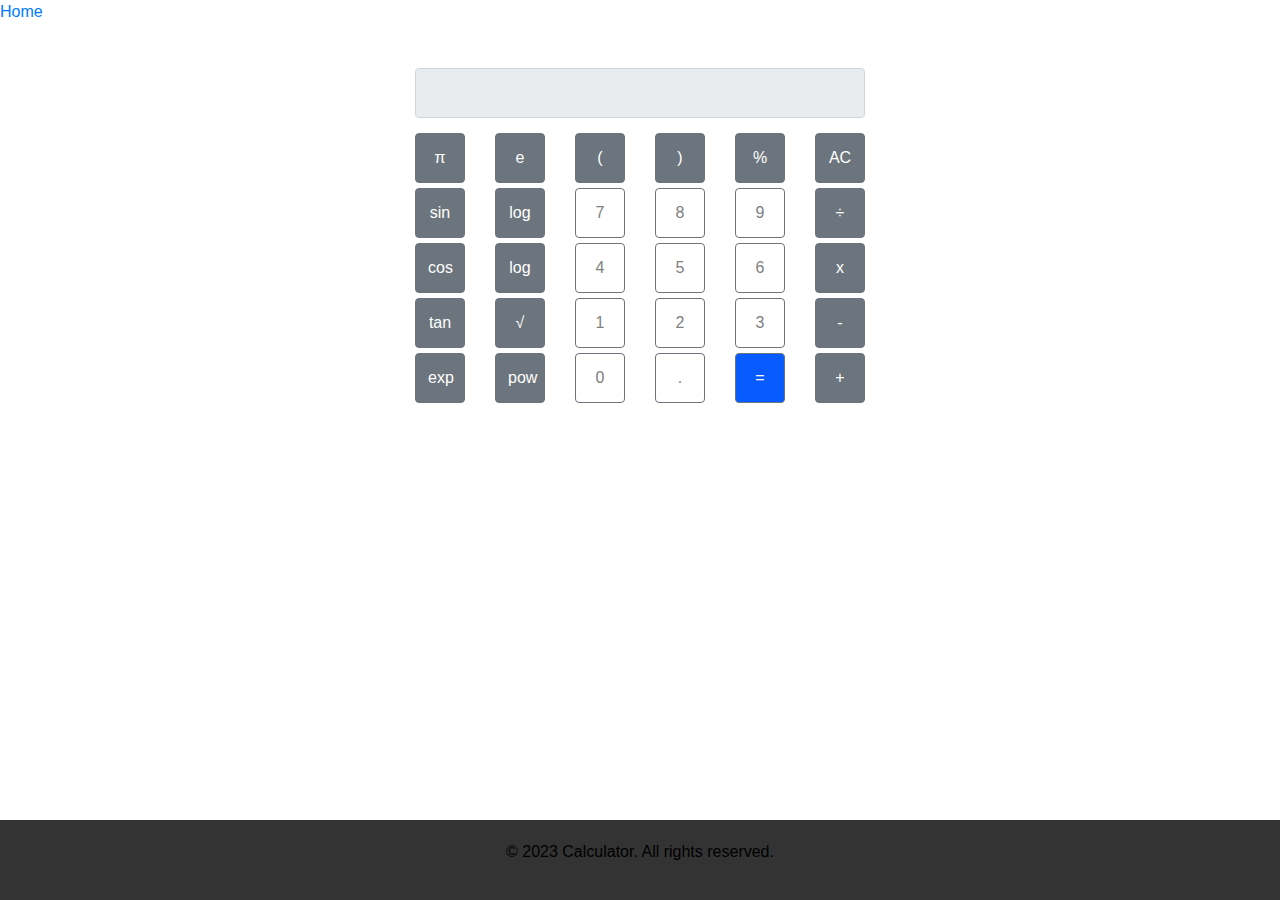
<file: calculator.html>
<!-- Sergiu Hotea
Prof Kwame Agyemang Baffour
CSCI 39548 - Practical Web Development
6/30/2023 
Description: css, html, js that make sup the calculator.
-->

<!DOCTYPE html>
<html>

<head>  <title>Calculator</title>

<head>
    <title>Calculator</title>
    <div class="topnav">
      <a href="index.html">Home</a>
      <link rel="stylesheet" href="index.css">
    </div>

<br>


  <title>Calculator</title>
  <link rel="stylesheet" href="https://stackpath.bootstrapcdn.com/bootstrap/4.5.0/css/bootstrap.min.css">
  
  <style>
    body {
      display: flex;
      flex-direction: column;
      min-height: 100vh; /* to set the minimum height of the body to fill the viewport */
    }

    .container {
      flex: 1; /* to fill the remaining vertical space */
      margin: 0 auto; /* to center the container horizontally */
      display: flex;
      flex-direction: column;
      align-items: center;
      margin-top: 20px;
    }

    #display {
      margin-bottom: 10px;
      text-align: right;
      width: 450px;
      height: 50px; /* to set the height of the calculator screen */
    }

    button {
      margin-top: 5px;
      width: 50px; /* to set the width of the buttons */
      height: 50px; /* to set the height of the buttons */
      font-size: 14px;
    }

    .equals {
      background-color: rgb(8, 91, 255) !important;
      color: white !important;
    }

    .numbers button {
      background-color: transparent !important;
      color: grey !important;
      transition: background-color 0.3s;
    }

    .numbers button:hover {
      background-color: rgba(128, 128, 128, 0.5) !important;
    }

    .footer {
      background-color: #333;
      padding: 20px;
      text-align: center;
      width: 100%;
    }
 
  </style>
</head>
<body>
  <div class="container">
    <div class="row">
      <div class="col-md-12">
        <input type="text" id="display" class="form-control" readonly>
      </div>
    </div>
    <div class="row">
      <div class="col-md-2">
        <button class="btn btn-secondary" onclick="append('Math.PI')">π</button>
      </div>
      <div class="col-md-2">
        <button class="btn btn-secondary" onclick="append('Math.E')">e</button>
      </div>
      <div class="col-md-2">
        <button class="btn btn-secondary" onclick="append('(')">(</button>
      </div>
      <div class="col-md-2">
        <button class="btn btn-secondary" onclick="append(')')">)</button>
      </div>
      <div class="col-md-2">
        <button class="btn btn-secondary" onclick="append('%')">%</button>
      </div>
      <div class="col-md-2">
        <button class="btn btn-secondary" onclick="clearDisplay()">AC</button>
      </div>
    </div>
    <div class="row">
      <div class="col-md-2">
        <button class="btn btn-secondary" onclick="append('Math.sin(')">sin</button>
      </div>
      <div class="col-md-2">
        <button class="btn btn-secondary" onclick="append('Math.log(')">log</button>
      </div>
      <div class="col-md-2 numbers">
        <button class="btn btn-secondary" onclick="append('7')">7</button>
      </div>
      <div class="col-md-2 numbers">
        <button class="btn btn-secondary" onclick="append('8')">8</button>
      </div>
      <div class="col-md-2 numbers">
        <button class="btn btn-secondary" onclick="append('9')">9</button>
      </div>
      <div class="col-md-2">
        <button class="btn btn-secondary" onclick="append('/')">÷</button>
      </div>
    </div>
    <div class="row">
      <div class="col-md-2">
        <button class="btn btn-secondary" onclick="append('Math.cos(')">cos</button>
      </div>
      <div class="col-md-2">
        <button class="btn btn-secondary" onclick="append('Math.log(')">log</button>
      </div>
      <div class="col-md-2 numbers">
        <button class="btn btn-secondary" onclick="append('4')">4</button>
      </div>
      <div class="col-md-2 numbers">
        <button class="btn btn-secondary" onclick="append('5')">5</button>
      </div>
      <div class="col-md-2 numbers">
        <button class="btn btn-secondary" onclick="append('6')">6</button>
      </div>
      <div class="col-md-2">
        <button class="btn btn-secondary" onclick="append('*')">x</button>
      </div>
    </div>
    <div class="row">
      <div class="col-md-2">
        <button class="btn btn-secondary" onclick="append('Math.tan(')">tan</button>
      </div>
      <div class="col-md-2">
        <button class="btn btn-secondary" onclick="append('Math.sqrt(')">√</button>
      </div>
      <div class="col-md-2 numbers">
        <button class="btn btn-secondary" onclick="append('1')">1</button>
      </div>
      <div class="col-md-2 numbers">
        <button class="btn btn-secondary" onclick="append('2')">2</button>
      </div>
      <div class="col-md-2 numbers">
        <button class="btn btn-secondary" onclick="append('3')">3</button>
      </div>
      <div class="col-md-2">
        <button class="btn btn-secondary" onclick="append('-')">-</button>
      </div>
    </div>
    <div class="row">
      <div class="col-md-2">
        <button class="btn btn-secondary" onclick="append('Math.exp')">exp</button>
      </div>
      <div class="col-md-2">
        <button class="btn btn-secondary" onclick="addPowPrefix()">pow</button>
      </div>
      <div class="col-md-2 numbers">
        <button class="btn btn-secondary" onclick="append('0')">0</button>
      </div>
      <div class="col-md-2 numbers">
        <button class="btn btn-secondary" onclick="append('.')">.</button>
      </div>
      <div class="col-md-2">
        <button class="btn btn-secondary equals" onclick="calculate()">=</button>
      </div>
      <div class="col-md-2">
        <button class="btn btn-secondary" onclick="append('+')">+</button>
      </div>
    </div>
  </div>


  <footer class="footer">
    <p>&copy; 2023 Calculator. All rights reserved.</p>
</footer>

  <script>
    let powFlag = false;

    function append(value) {
      if (powFlag) {
        powFlag = false;
        document.getElementById('display').value += value + ',';
      } else {
        document.getElementById('display').value += value;
      }
    }

    function addPowPrefix() {
      powFlag = true;
      document.getElementById('display').value += 'Math.pow(';
    }

    function clearDisplay() {
      document.getElementById('display').value = '';
    }

    function calculate() {
      let expression = document.getElementById('display').value;

      // to handle factorial calculations
      expression = expression.replace(/!/g, 'factorial');

      // to handle percentage calculation
      expression = expression.replace(/%/g, '/100');

      try {
        let result = eval(expression);
        document.getElementById('display').value = result;
      } catch (error) {
        document.getElementById('display').value = 'Error';
      }
    }

    // a custom factorial function
    function factorial(n) {
      if (n === 0 || n === 1) {
        return 1;
      } else {
        return n * factorial(n - 1);
      }
    }
  </script>

</body>
</html>
</file>
<file: index.css>
/* 
Sergiu Hotea
Prof Kwame Agyemang Baffour
CSCI 39548 - Practical Web Development
6/30/2023 
Description: css code for the home page and footer 
*/


body {
    background-color: #f5f5f5;
    font-family: Arial, sans-serif;
  }

  .header {
    background-color: #333;
    padding: 20px;
    color: white;
    text-align: center;
  }

  .hero-section {
    background-image: url('background-image.jpg');
    background-size: cover;
    background-position: center;
    height: 500px;
    display: flex;
    align-items: center;
    justify-content: center;
    text-align: center;
    color: rgb(36, 22, 22);
  }

  .hero-section h1 {
    font-size: 48px;
    margin-bottom: 20px;
  }

  .hero-section p {
    font-size: 24px;
    margin-bottom: 40px;
  }

  .cta-button {
    font-size: 20px;
    padding: 10px 20px;
    background-color: #ff9800;
    color: rgb(65, 14, 14);
    border: none;
    border-radius: 5px;
    cursor: pointer;
    transition: background-color 0.3s ease;
  }

  .cta-button:hover {
    background-color: #f57c00;
  }

  .features-section {
    padding: 40px 20px;
    text-align: center;
  }

  .feature {
    margin-bottom: 40px;
  }

  .feature img {
    height: 150px;
    width: 150px;
    margin-bottom: 20px;
  }

  .feature h2 {
    font-size: 24px;
    margin-bottom: 10px;
  }

  .feature p {
    font-size: 18px;
  }

  .footer {
    background-color: #333;
    padding: 20px;
    color: rgb(0, 0, 0);
    text-align: center;
  }
</file>
